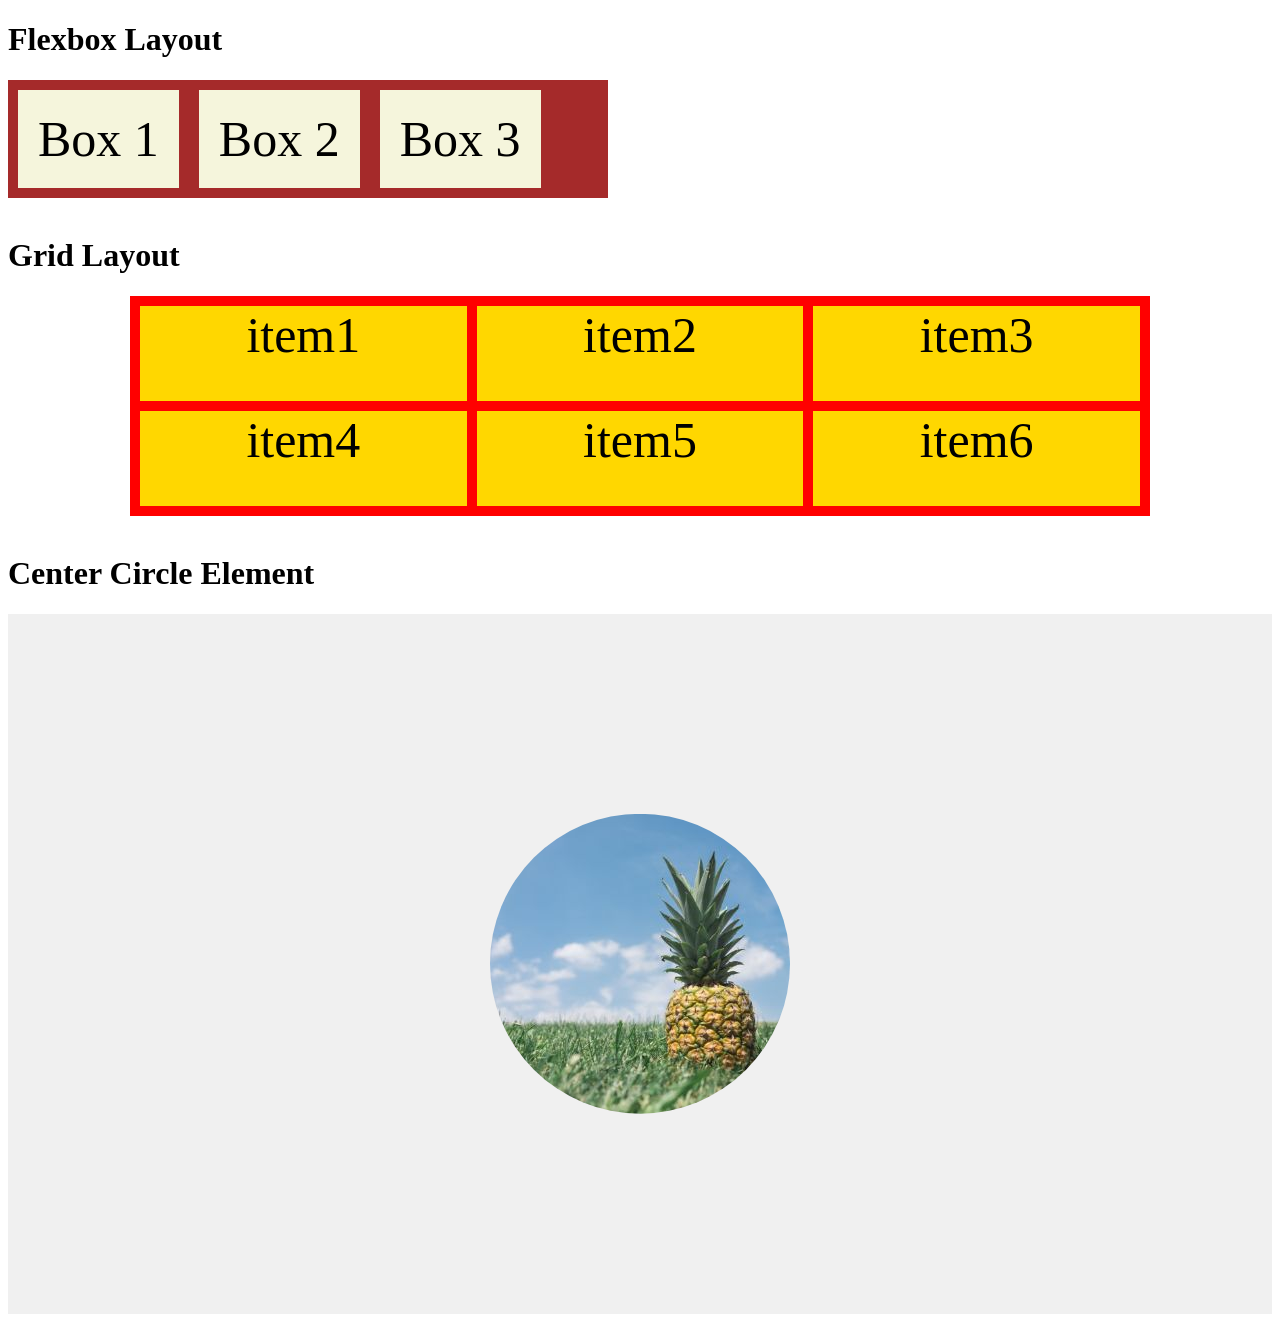
<file: index.html>
<!DOCTYPE html>
<html>
    <head>
        <title>Css summary</title>
        <link rel="stylesheet" href="stylee.css">
    </head>
    <body>
        <h1>Flexbox Layout </h1>
        <div class="container">
            <p>Box 1</p>
            <p>Box 2</p>
            <p>Box 3</p>
        </div>

        <br>
        <h1> Grid Layout</h1>
        <div class="parent">
            <div class="item1">item1</div>
            <div class="item2">item2</div>
            <div class="item3">item3</div>
            <div class="item4">item4</div>
            <div class="item5">item5</div>
            <div class="item6">item6</div>
        </div>
        <br>
        <h1>Center Circle Element</h1>
        <div class="circle">
            <img src="pineapple.jpg" alt="Pineapple">
        </div>
        
    </body>
</html>
</file>
<file: stylee.css>
.container{
    width: 600px;
    display: flex;
    flex-direction: row;
    justify-items: center;
    background-color:brown ;
}
.container p{
    font-size: 50px;
    margin: 10px;
    padding: 20px;
    background-color: beige;
}

.parent{
    background-color: red;
    padding: 10px;
    width: 1000px;
    height: 200px;
    display: grid;
    grid-template-columns: repeat(3,auto);
    margin: auto;
    row-gap: 10px;
    column-gap: 10px;
}
.parent div{
    font-size: 50px;
    background-color: gold;
    text-align: center;
}
.circle{
    margin: 0;
    height: 700px;
    width: 100%;
    display: grid;               /* Use grid */
    justify-content: center;     /* Center horizontally */
    align-items: center;         /* Center vertically */
    background-color: #f0f0f0;


}
.circle img{
    clip-path: circle(50%);
    
}
</file>
